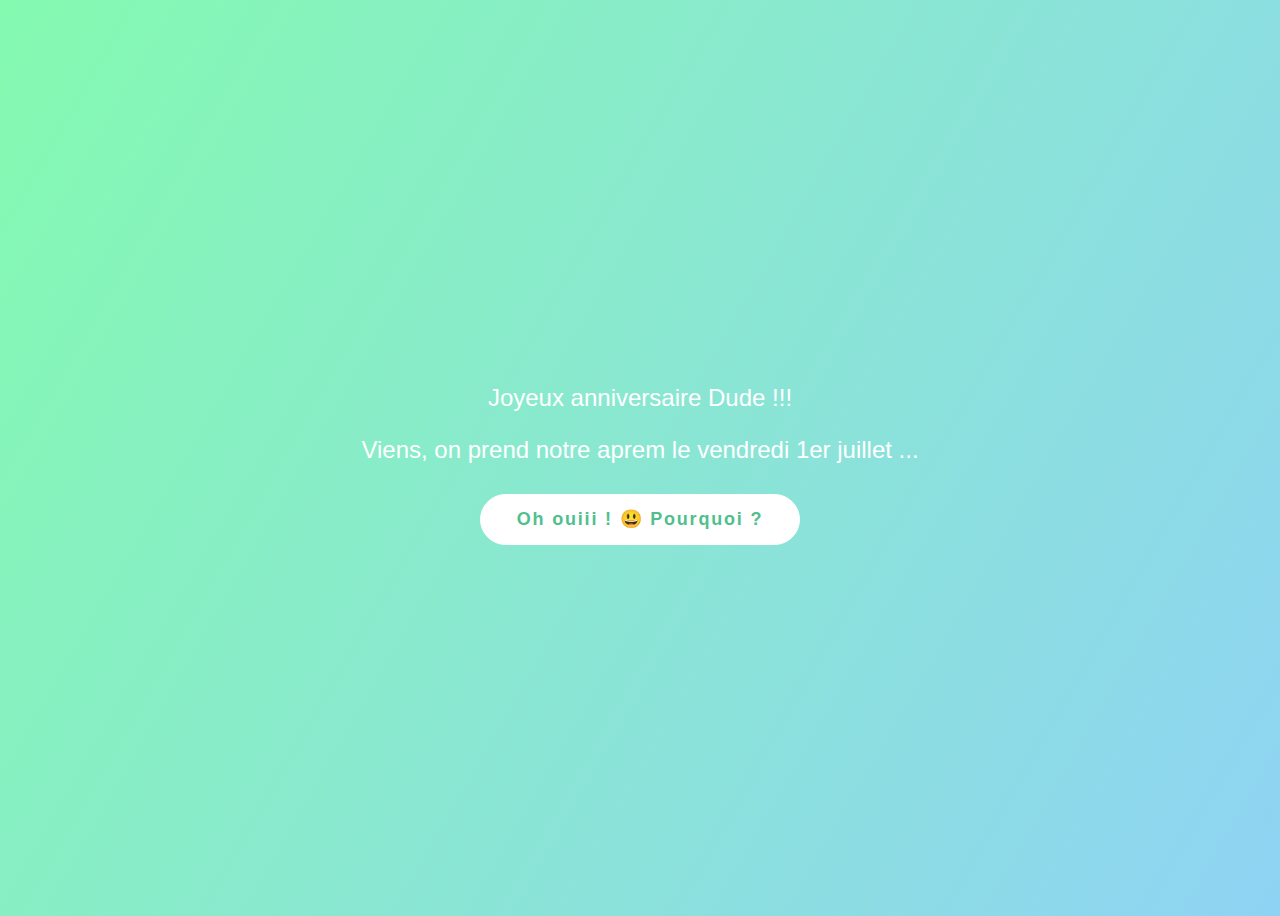
<file: index.html>
<!DOCTYPE html>
<html lang="en">
<head>
    <meta charset="UTF-8">
    <meta http-equiv="X-UA-Compatible" content="IE=edge">
    <meta name="viewport" content="width=device-width, initial-scale=1.0">
    <title>Romulus</title>
    <link rel="stylesheet" href="style.css">
</head>
<body>
    <p>Joyeux anniversaire Dude !!!</p>
    <p>Viens, on prend notre aprem le vendredi 1er juillet ...</p>
    <a href="second.html">
    <button>
        Oh ouiii ! 😃 Pourquoi ?
    </button>
</a>
</body>
</html>
</file>
<file: style.css>
body{
    display:flex;
    justify-content:center;
    align-items:center;
    flex-direction:column;
    height:100vh;
    background-color:#4fc08d;
    color:#fff;
    font-family: "Source Sans Pro", "Helvetica Neue", Arial, sans-serif;
    background-image: linear-gradient(120deg, #84fab0 0%, #8fd3f4 100%);
}
p,span{
    margin:0.5em 0.2em;
    font-size:1.5em;
}
a{
    text-decoration:none;
}
img{
    border: solid #fff 3px;
    border-radius: 2%;
    box-shadow: 0px 10px 15px 5px rgba(0, 0, 0, 0.117);

}
div{
    display:flex;
    align-items: center;
}

button{
    margin-top:1em;
    padding: 0.75em 2em;
    border-radius: 2em;
    display: inline-block;
    font-weight: 600;
    letter-spacing: 0.1em;
    font-size:large;
    color:#4fc08d;
    background-color: #fff;
    transition: all 0.15s ease;
    box-sizing: border-box;
    border: 1px solid #fff;
    cursor:pointer;
}
</file>
